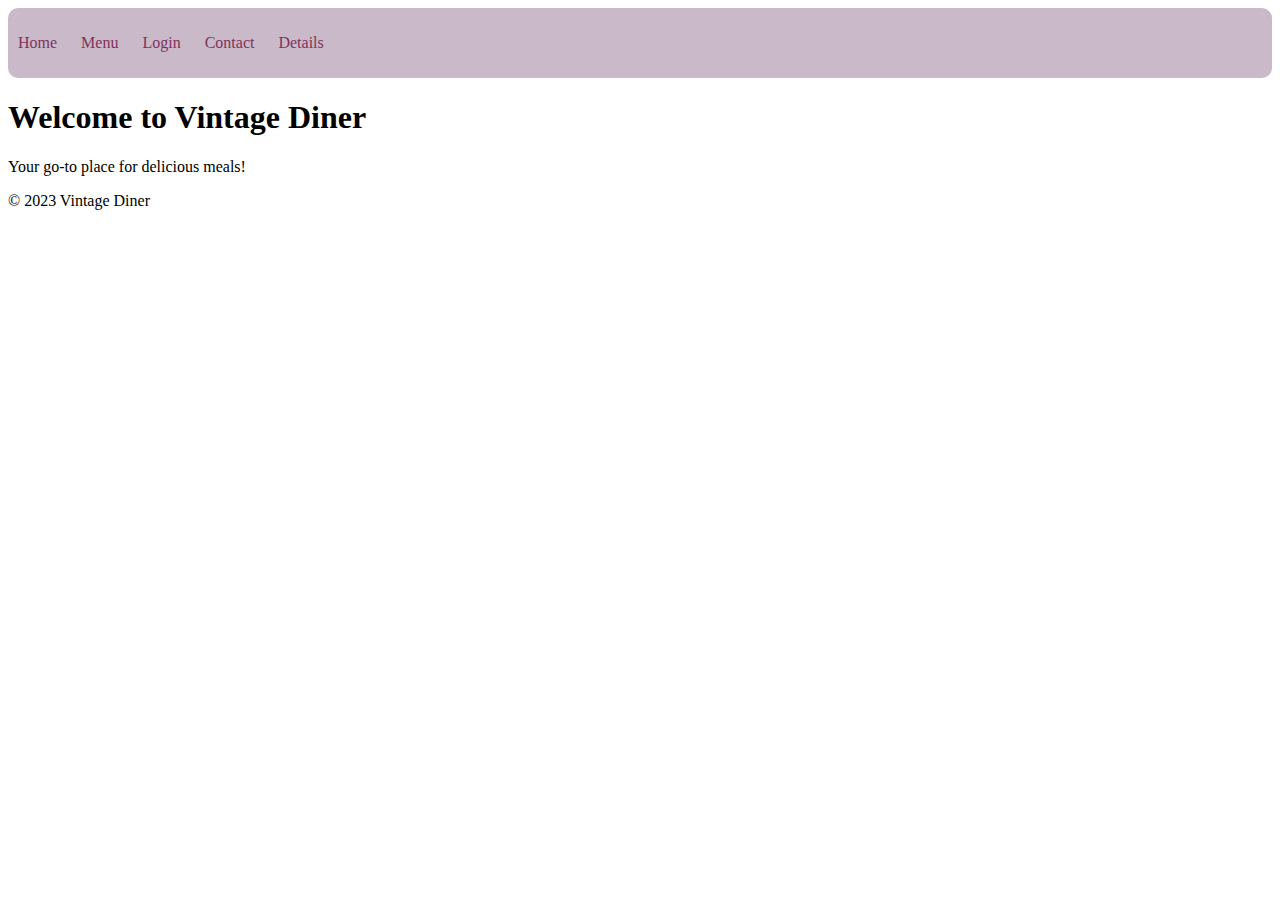
<file: index.html>
<!DOCTYPE html>
<html lang="en">
<head>
    <meta charset="UTF-8">
    <meta name="viewport" content="width=device-width, initial-scale=1.0">
    <link rel="stylesheet" href="style.css">
    <title>Vintage Diner</title>
</head>
<body>
    <header>
        <nav>
            <ul>
                <li><a href="index.html">Home</a></li>
                <li><a href="menu.html">Menu</a></li>
                <li><a href="apply.html">Login</a></li>
                <li><a href="contact.html">Contact</a></li>
                <li><a href="details.html">Details</a></li>
               
            </ul>
        </nav>
    </header>

    <section id="home">
        <h1>Welcome to Vintage Diner</h1>
        <p>Your go-to place for delicious meals!</p>
    </section>

    <footer>
        <p>&copy; 2023 Vintage Diner</p>
    </footer>

    <!-- Add links to JavaScript files -->
    <script src="apply.js"></script>
    <script src="menu-items.js"></script>
    <script src="menu.js"></script>
</body>
</html>
</file>
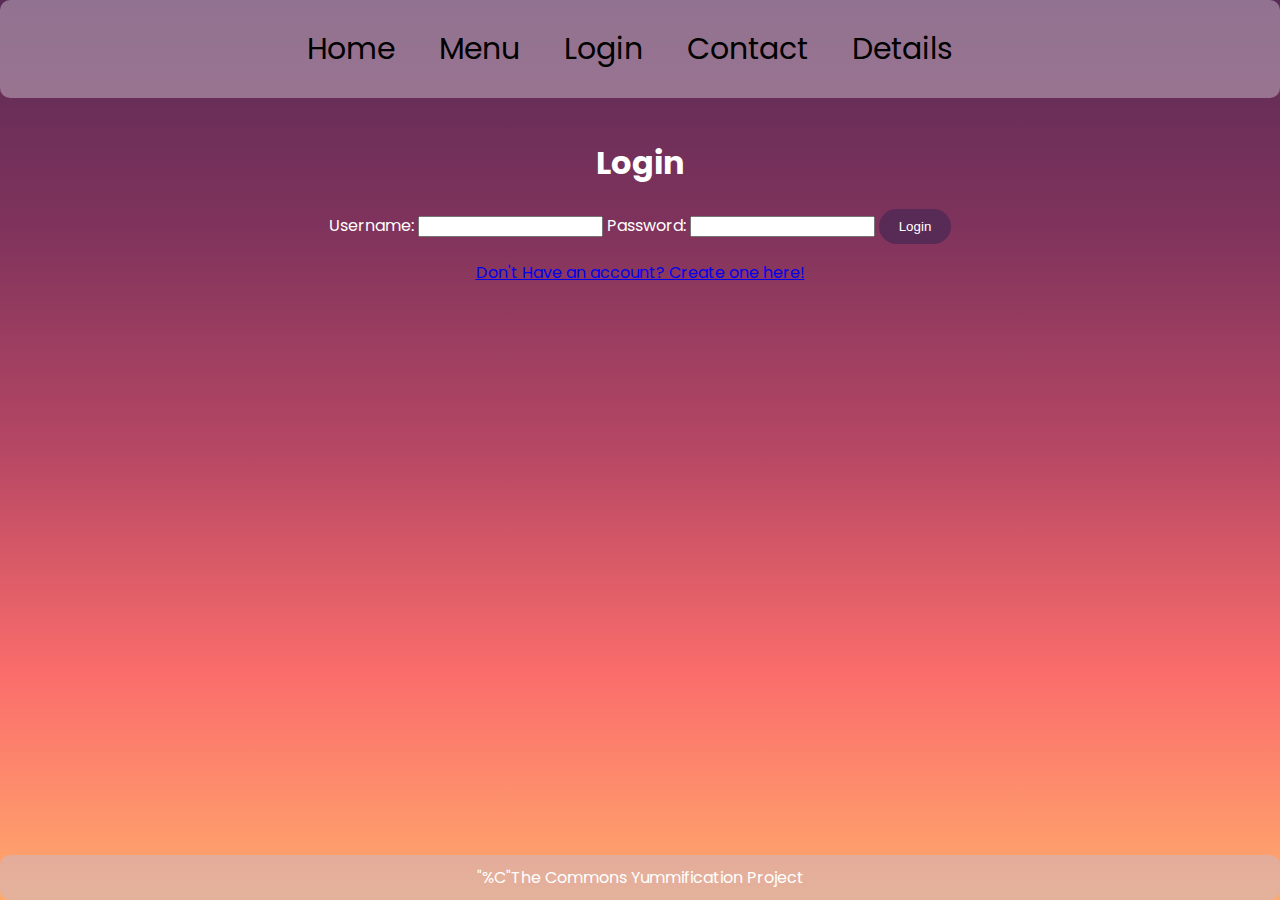
<file: apply.html>
<!DOCTYPE html>
<html lang="en">
<head>
    <meta charset="UTF-8">
    <meta name="viewport" content="width=device-width, initial-scale=1.0">
    <link rel="stylesheet" href="applyStyles.css">
    <style>
        @import url('https://fonts.googleapis.com/css2?family=Poppins:wght@200;400&display=swap');

        html{
    font-family:"Poppins", sans-serif;
}
@keyframes bounce {
  0%, 100% { transform: translateY(0); }
  50% { transform: translateY(-10px); }
}

/* Apply the animation on hover */
nav ul li:hover {
  animation: bounce 0.5s ease; /* Use the bounce animation on hover */
}
        /* Center the list items and their links */
        .center {
            text-align: center;
        }

        .center nav ul {
            list-style: none;
            padding: 0;
        }

        .center nav li {
            display: inline-block;
        }

        .center nav a {
            text-decoration: none;
            padding: 5px 10px; /* Adjust padding as needed */
            color: #000; /* Adjust the color as needed */
            font-size: 30px; /* Increase font size as needed */
        }
        
    </style>
    <title>Vintage Diner</title>
</head>
<body>
    <header class = "center">
        <nav>
            <ul>
                <li><a href="home.html">Home</a></li>
                <li><a href="menu.html">Menu</a></li>
                <li><a href="apply.html">Login</a></li>
                <li><a href="contact.html">Contact</a></li>
                <li><a href="details.html">Details</a></li>
                
            </ul>
        </nav>
    </header>

    <section id="login">
        <h1>Login</h1>
        <form id="login-form">
            <label for="username">Username:</label>
            <input type="text" id="username" name="username" required>

            <label for="password">Password:</label>
            <input type="password" id="password" name="password" required>

            <button type="submit">Login</button>
        </form>
        <p> <a href="createAcc.html">Don't Have an account? Create one here!</a></p>
    </section>


    <footer>
        "%C"The Commons Yummification Project
    </footer>

    <script src="apply.js"></script>
</body>
</html>
</file>
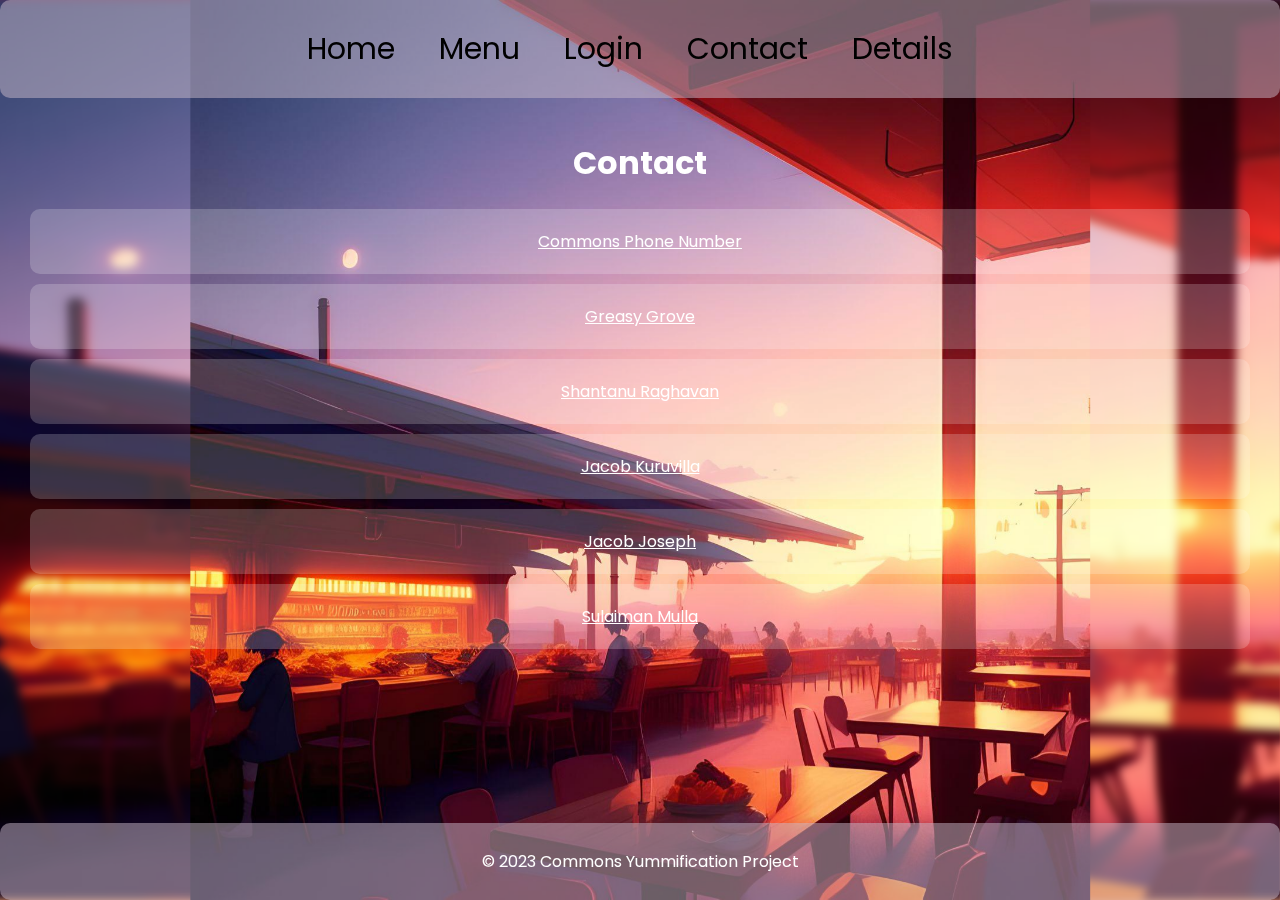
<file: contact.html>
<!DOCTYPE html>
<html lang="en">
<head>
    <meta charset="UTF-8">
    <meta name="viewport" content="width=device-width, initial-scale=1.0">
    <link rel="stylesheet" href="menuStyles.css">
    <style>
        @import url('https://fonts.googleapis.com/css2?family=Poppins:wght@200;400&display=swap');

html{
    font-family:"Poppins", sans-serif;
}
.center img{
    width: 100%; 
    max-width: 100%;
    background-size: cover;
    border-radius: 10px;
}

.full-screen-image {
    width: 100vw; /* Set width to 100% of viewport width */
    height: 100vh; /* Set height to 100% of viewport height */
    object-fit: cover; /* Maintain image aspect ratio while covering the container */
    position: fixed; /* Position the image relative to the viewport */
    top: 0;
    left: 0;
    z-index: -1; /* Send the image to the background */
}
       /* Center the list items and their links */
       .center {
            text-align: center;
        }

        .center nav ul {
            list-style: none;
            padding: 0;
        }

        .center nav li {
            display: inline-block;
        }

        .center nav a {
            text-decoration: none;
            padding: 5px 10px; /* Adjust padding as needed */
            color: #000; /* Adjust the color as needed */
            font-size: 30px; /* Increase font size as needed */
        }

        /* Global styles */
        body {
            background: linear-gradient(to bottom, 
                #582b56, 
                #7f335c, 
                #b64764, 
                #fb6d6b, 
                #ffab6d);
            background-size: cover;
            background-attachment: fixed;
            color: white;
            display: flex;
            flex-direction: column;
            min-height: 100vh; /* 100% of the viewport height */
            margin: 0;
        }

        footer {
            margin-top: auto;
            background-color: rgba(202, 185, 201, 0.5); /* You can adjust the background color as needed */
            text-align: center;
            padding: 10px;
            border-radius: 10px;
        }

        header {
            background-color: rgba(202, 185, 201, 0.5);
            border-radius: 10px;
            padding: 10px;
        }

        nav ul {
            list-style-type: none;
            padding: 0;
        }

        nav ul li {
            display: inline;
            margin-right: 20px;
        }

        nav ul li a {
            text-decoration: none;
            color: #7f335c; /* Color 2 */
        }

        /* Style for contact section */
        #contact {
            text-align: center;
            padding: 20px;
        }

        /* Style for text boxes */
        .text-box {
            background-color: rgba(255, 255, 255, 0.2); /* Adjust background color and opacity */
            padding: 20px;
            border-radius: 10px;
            margin: 10px;
        }

        .text-box a {
            color: white; /* Adjust link color */
        }

    </style>
    <title>Vintage Diner</title>
</head>
<body>
    <header class = "center">
        <nav>
            <ul>
                <li><a href="home.html">Home</a></li>
                <li><a href="menu.html">Menu</a></li>
                <li><a href="apply.html">Login</a></li>
                <li><a href="contact.html">Contact</a></li>
                <li><a href="details.html">Details</a></li>
                
            </ul>
        </nav>
    </header>

    <section id="contact">
        <h1>Contact</h1>
        <!-- Each element within its own text box -->
        <div class="text-box">
            <a href="https://www.google.com/search?q=tamu+commons+contact+information&sca_esv=564043545&rlz=1C1UEAD_enUS1022US1022&ei=auf8ZOH1DMmtqtsPtvaQkAs&oq=tamu+commons+contact+infu&gs_lp=[base64]&sclient=gws-wiz-serp#">Commons Phone Number</a>
        </div>
        <div class="text-box">
            <a href="https://imgur.com/Qd4lo7G">Greasy Grove</a>
        </div>
        <div class="text-box">
            <a href="https://www.linkedin.com/in/shantanuraghavan">Shantanu Raghavan</a>
        </div>
        <div class="text-box">
            <a href="https://www.linkedin.com/in/jacob-kuruvilla-248a60239">Jacob Kuruvilla</a>
        </div>
        <div class="text-box">
            <a href="https://www.linkedin.com/in/jacob-joseph-937409245/">Jacob Joseph</a>
        </div>
        <div class="text-box">
            <a href="https://www.linkedin.com/in/sulaiman-mulla-b9416021b/">Sulaiman Mulla</a>
        </div>
    </section>

    <div>
        <img src='./fotor-ai-2023090916852_16x9_1.png' alt="Full Screen Image" class="full-screen-image">       
    </div> 
    <footer>
        <p>&copy; 2023 Commons Yummification Project</p>
    </footer>

    <script src="apply.js"></script>
</body>
</html>
</file>
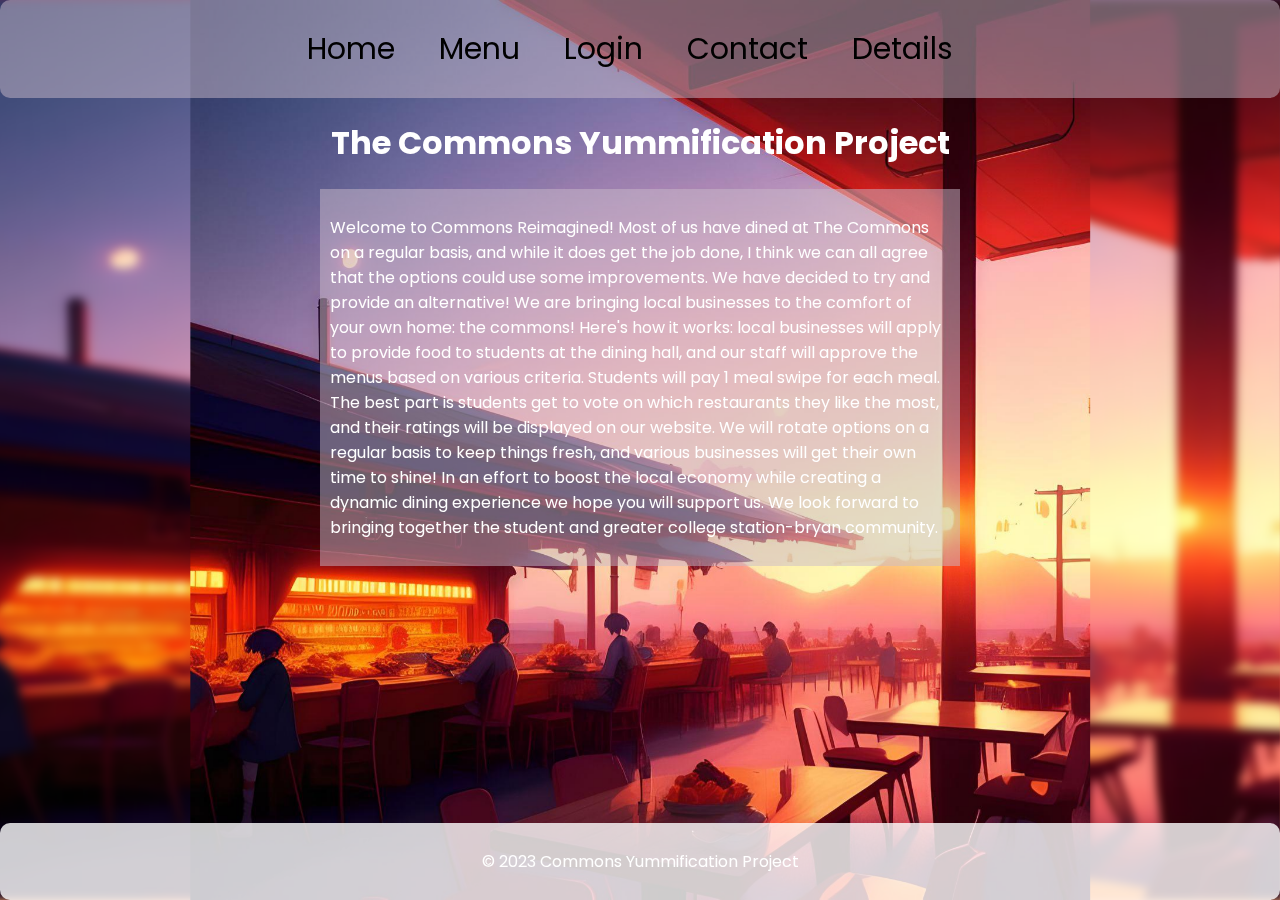
<file: home.html>
<!DOCTYPE html>
<html lang="en">
<head>
    <meta charset="UTF-8">
    <meta name="viewport" content="width=device-width, initial-scale=1.0">
    <link rel="stylesheet" href="homeStyles.css"> 
    <title>Vintage Diner</title>
</head>
<body>  
    <header class = "center">
        <nav>
            <ul>
                <li><a href="home.html">Home</a></li>
                <li><a href="menu.html">Menu</a></li>
                <li><a href="apply.html">Login</a></li>
                <li><a href="contact.html">Contact</a></li>
                <li><a href="details.html">Details</a></li>
                
            </ul>
        </nav>
    </header>

    <section id="home">
        <h1>The Commons Yummification Project</h1>
        <div class="Explain"><p>Welcome to Commons Reimagined! Most of us have dined at The Commons on a regular basis, and while it does get the job done,
            I think we can all agree that the options could use some improvements. 
           We have decided to try and provide an alternative! We are bringing local businesses to the comfort of your own home: the commons! 
           Here's how it works: local businesses will apply to provide food to students at the dining hall, and our staff will approve the menus based on various criteria.
            Students will pay 1 meal swipe for each meal. The best part is students get to vote on which restaurants they like the most,
             and their ratings will be displayed on our website. We will rotate options on a regular basis to keep things fresh,
              and various businesses will get their own time to shine! In an effort to boost the local economy while creating a dynamic dining experience
               we hope you will support us. We look forward to bringing together the student and greater college station-bryan community.</p></div>
        
    </section>

    <div>
        <img src='./fotor-ai-2023090916852_16x9_1.png' alt="Full Screen Image" class="full-screen-image">       
    </div>

    <footer>
        <p>&copy; 2023 Commons Yummification Project</p>
    </footer>

    <!-- Add links to JavaScript files -->
    <!-- <script src="apply.js"></script>
    <script src="menu-items.js"></script>
    <script src="menu.js"></script> -->

</body>
</html>
</file>
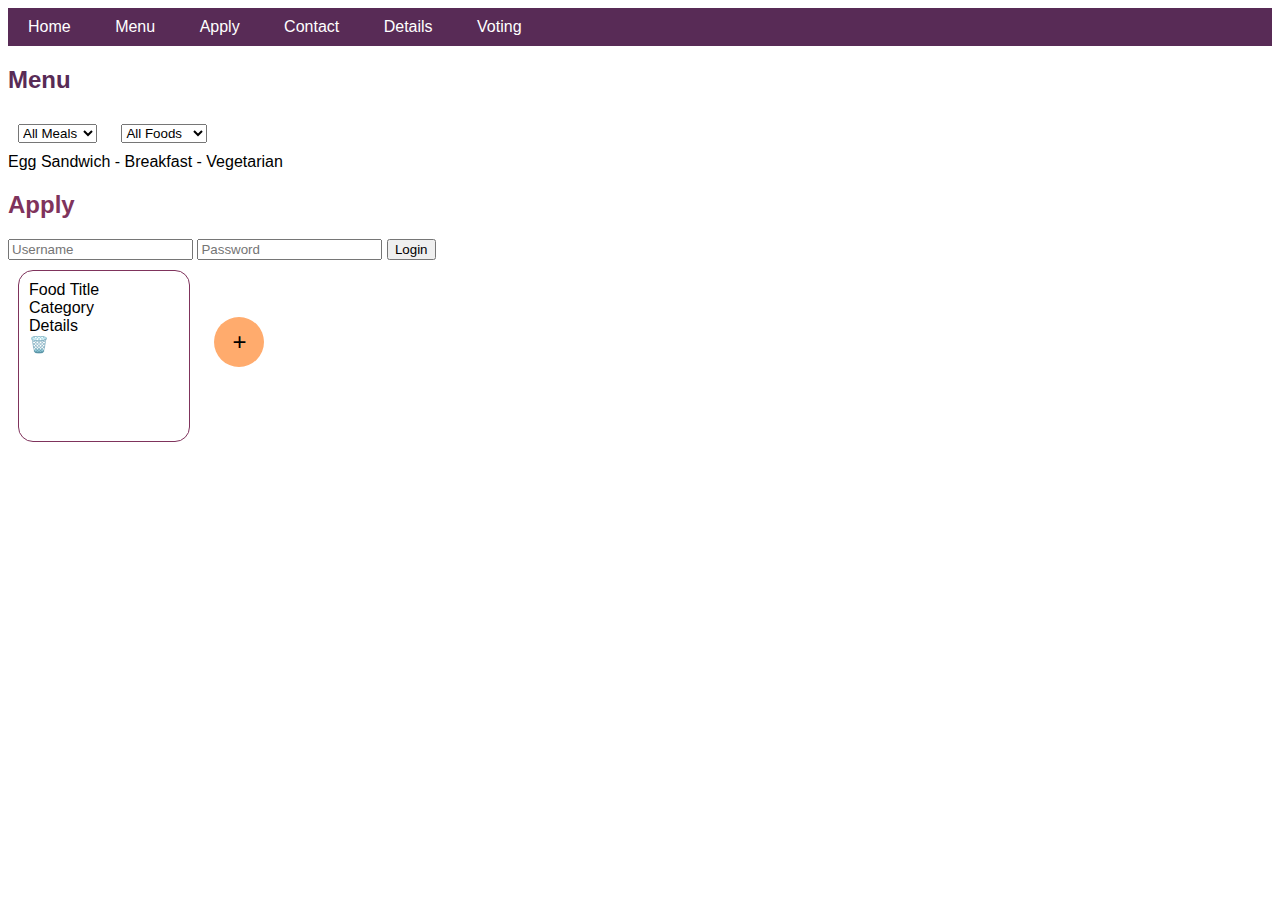
<file: index4.html>
<!DOCTYPE html>
<html lang="en">
<head>
    <meta charset="UTF-8">
    <meta name="viewport" content="width=device-width, initial-scale=1.0">
    <title>Vintage Diner</title>
    <style>
        /* Palette */
        .color1 {color: #582b56;}
        .color2 {color: #7f335c;}
        .color3 {color: #b64764;}
        .color4 {color: #fb6d6b;}
        .color5 {color: #ffab6d;}

        /* General Styling */
        body {font-family: Arial, sans-serif;}
        nav {background-color: #582b56;}
        nav a {color: white; padding: 10px 20px; text-decoration: none; display: inline-block;}
        nav a:hover {background-color: #7f335c;}

        /* Menu Filters */
        select {margin: 10px;}

        /* Apply Page */
        .rounded-rectangle {
            border-radius: 15px;
            border: 1px solid #7f335c;
            padding: 10px;
            margin: 10px;
            display: inline-block;
            width: 150px;
            height: 150px;
        }
        .add-food-item {
            display: inline-block;
            width: 50px;
            height: 50px;
            background-color: #ffab6d;
            border-radius: 50%;
            text-align: center;
            line-height: 50px;
            font-size: 24px;
            margin: 10px;
        }
    </style>
</head>
<body>
    <!-- Navigation Bar -->
    <nav>
        <a href="#home">Home</a>
        <a href="#menu">Menu</a>
        <a href="#apply">Apply</a>
        <a href="#contact">Contact</a>
        <a href="#details">Details</a>
        <a href="#voting">Voting</a>
    </nav>

    <!-- Menu Page -->
    <div id="menu">
        <h2 class="color1">Menu</h2>
        <select id="mealFilter">
            <option value="all">All Meals</option>
            <option value="breakfast">Breakfast</option>
            <option value="lunch">Lunch</option>
            <!-- ... Add other options here ... -->
        </select>
        <select id="itemFilter">
            <option value="all">All Foods</option>
            <option value="vegetarian">Vegetarian</option>
            <!-- ... Add other options here ... -->
        </select>

        <!-- Sample menu items (you'd populate this dynamically based on filters) -->
        <div class="menu-item">Egg Sandwich - Breakfast - Vegetarian</div>
        <!-- ... -->
    </div>

    <!-- Apply Page -->
    <div id="apply">
        <h2 class="color2">Apply</h2>

        <!-- Login Form -->
        <form id="loginForm">
            <input type="text" placeholder="Username">
            <input type="password" placeholder="Password">
            <button type="submit">Login</button>
        </form>

        <!-- Menu items grid -->
        <div id="businessMenu">
            <div class="rounded-rectangle">
                Food Title<br>
                Category<br>
                Details<br>
                🗑️
            </div>
            <!-- ... Add more items ... -->
            <div class="add-food-item">+</div>
        </div>
    </div>

    <!-- ... Add content for other pages ... -->

    <script>
        // JavaScript to handle filter changes and other interactive features.
    </script>
</body>
</html>
</file>
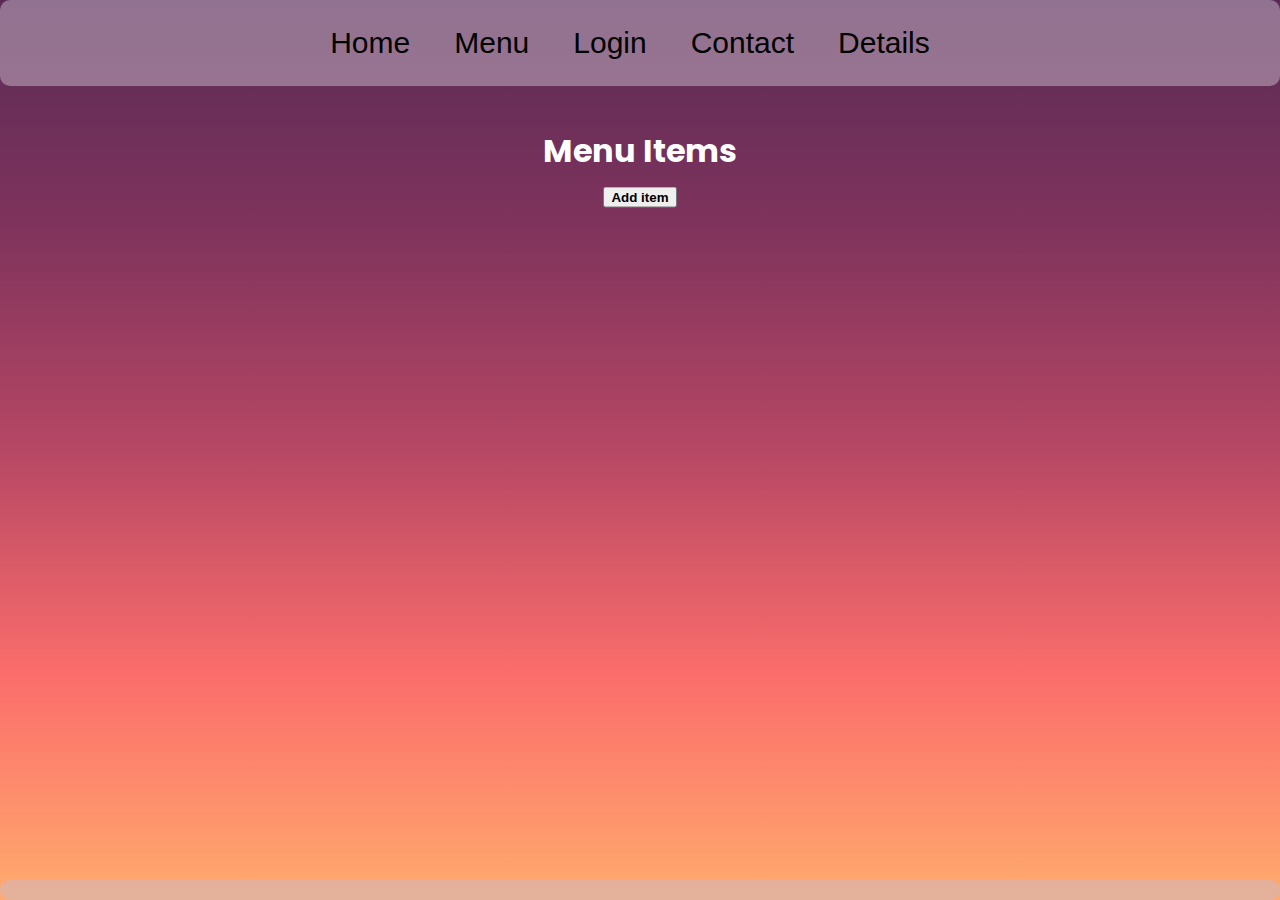
<file: menu-items.html>
<!DOCTYPE html>
<html lang="en">
<head>
    <meta charset="UTF-8">
    <meta name="viewport" content="width=device-width, initial-scale=1.0">
    <!-- <link rel="stylesheet" href="homeStyles.css"> -->
    <link rel="stylesheet" href="menu-items.css"> 
    
    <style>
        /* Center the list items and their links */
        @import url('https://fonts.googleapis.com/css2?family=Poppins:wght@200;400&display=swap');

html{
    font-family:"Poppins", sans-serif;
}
        .center {
            text-align: center;
        }

        .center nav ul {
            list-style: none;
            padding: 0;
        }

        .center nav li {
            display: inline-block;
        }

        .center nav a {
            text-decoration: none;
            padding: 5px 10px; /* Adjust padding as needed */
            color: #000; /* Adjust the color as needed */
            font-size: 30px; /* Increase font size as needed */
        }
        body {
    background: linear-gradient(to bottom, 
        #582b56, 
        #7f335c, 
        #b64764, 
        #fb6d6b, 
        #ffab6d);
    background-size: cover;
    background-attachment: fixed;
    color: white;
    display: flex;
    flex-direction: column;
    min-height: 100vh; /* 100% of the viewport height */
    margin: 0;
}

footer {
    margin-top: auto;
    background-color: rgba(202, 185, 201, 0.5);  /* You can adjust the background color as needed */
    text-align: center;
    padding: 10px;
    border-radius: 10px;
}

header {
    background-color: rgba(202, 185, 201, 0.5);
    border-radius: 10px;
    padding: 10px;
}

nav ul {
    list-style-type: none;
    padding: 0;
}

nav ul li {
    display: inline;
    margin-right: 20px;
}

nav ul li a {
    text-decoration: none;
    color: #7f335c; /* Color 2 */
}
        
    </style>
    <title>Vintage Diner</title>
</head>
<body>
    <header class="center">
        <nav>
            <ul>
                <li><a href="home.html">Home</a></li>
                <li><a href="menu.html">Menu</a></li>
                <li><a href="apply.html">Login</a></li>
                <li><a href="contact.html">Contact</a></li>
                <li><a href="details.html">Details</a></li>
               
            </ul>
        </nav>
    </header>

    <section id="menu-items">
        <h1>Menu Items</h1>
        <div id="menu-grid">
            <!-- Menu items will be dynamically generated here -->
        </div>

        <!-- Button to open the form -->
        <div class="openBtn">
            <div class="centerButton">
                <button id="add-item-button" class="openButton"><strong>Add item</strong></button>
            </div>
        </div>
    </section>

    <!-- Form for adding new food items -->
    <div class="bigForm">
        <form id="myForm" class="formContainer">
            <h2>Add a new food item</h2>
            <label for="item_name">
                <strong>Food Name</strong>
            </label>
            <input type="text" id="item_name" placeholder="Put your food name here" name="item_name" autocomplete="off" required >

            <label for="mealCategory">
                <strong>Meal Category</strong>
            </label>
            <select id="mealCategory" name="mealCategory" required>
                <option value="breakfast">Breakfast</option>
                <option value="lunch">Lunch</option>
                <option value="dinner">Dinner</option>
                <option value="dessert">Dessert</option>
                <option value="drinks">Drinks</option>
                <option value="snacks">Snacks</option>
            </select>

            <label for="foodCats">
                <strong>Item Characteristics</strong>
            </label>
            <div class="foodCategs">
                <label class="foodCat1 foodCats">
                    <input type="checkbox" name="characteristics" value="Vegetarian"> Vegetarian
                </label>
                <label class="foodCat2 foodCats">
                    <input type="checkbox" name="characteristics" value="Halal"> Halal
                </label>
                <label class="foodCat3 foodCats">
                    <input type="checkbox" name="characteristics" value="Gluten-Free"> Gluten Free
                </label>
                <label class="foodCat4 foodCats">
                    <input type="checkbox" name="characteristics" value="Meat"> Meat
                </label>
                <label class="foodCat5 foodCats">
                    <input type="checkbox" name="characteristics" value="Vegan"> Vegan
                </label>
                <label class="foodCat6 foodCats">
                    <input type="checkbox" name="characteristics" value="Lactose-Free"> Lactose-Free
                </label>
                <label class="foodCat7 foodCats">
                    <input type="checkbox" name="characteristics" value="Nut-Free"> Nut-Free
                </label>
                <label class="foodCat8 foodCats">
                    <input type="checkbox" name="characteristics" value="Pescatarian"> Pescatarian
                </label>
                <label class="foodCat9 foodCats">
                    <input type="checkbox" name="characteristics" value="Koscher"> Kosher
                </label>
                <label class="foodCat10 foodCats">
                    <input type="checkbox" name="characteristics" value="Low-Carb"> Low-Carb
                </label>
            </div>

            <button type="submit" class="btn">Add item!</button>
            <button type="button" class="btn cancel" onclick="closeForm()">Close</button>
        </form>
    </div>

    <footer>
        <!-- Footer Content -->
    </footer>

    
    <!-- <script src="menu-items.js"></script> -->
    <script type="module" src="menu-items.js"> 
    </script>
</body>
</html>
</file>
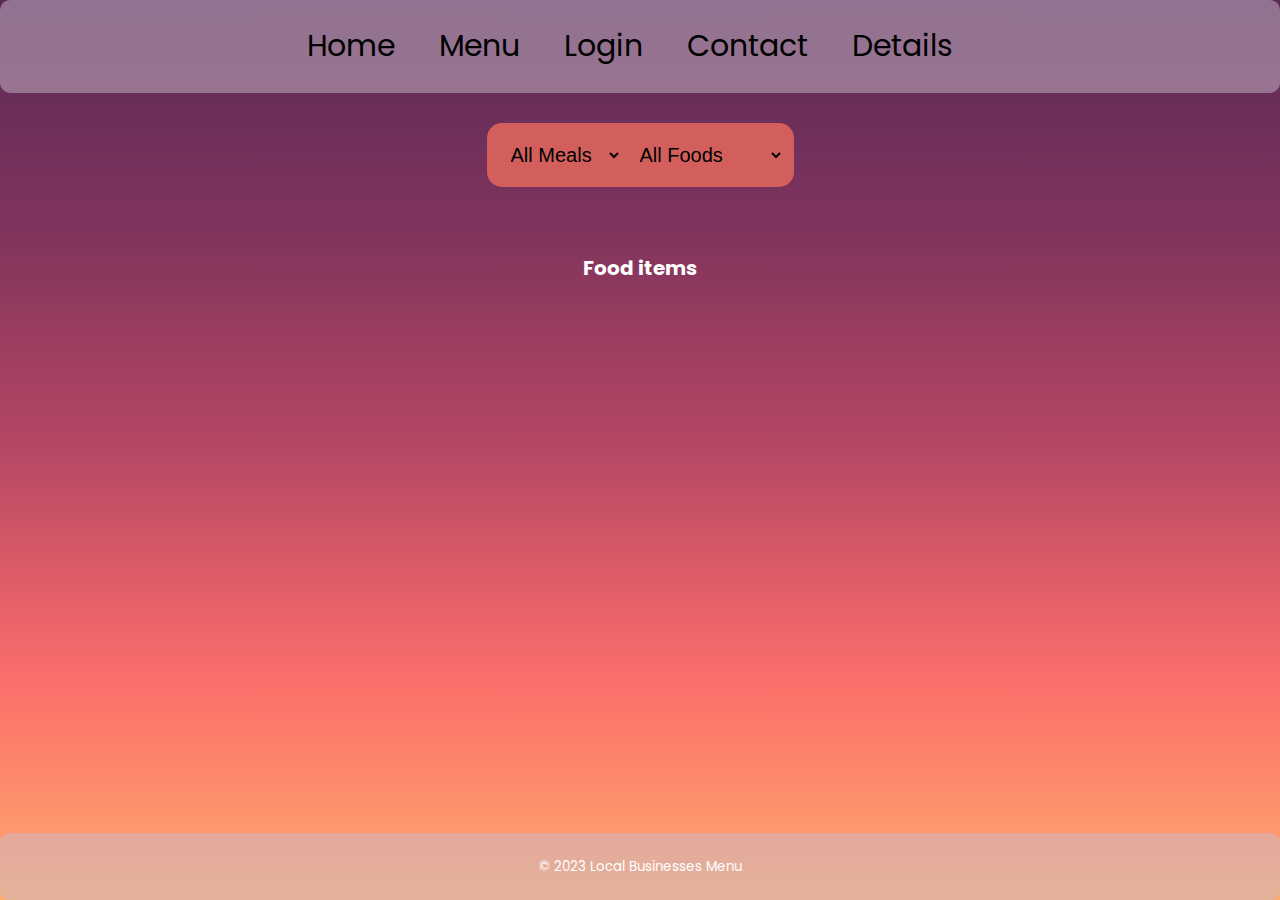
<file: menu.html>
<!DOCTYPE html>
<html lang="en">
<head>

    <meta charset="UTF-8">
    <meta name="viewport" content="width=device-width, initial-scale=1.0">
    <!-- <link rel="stylesheet" href="menuStyles.css"> -->
    
    <style>
                
                @import url('https://fonts.googleapis.com/css2?family=Poppins:wght@200;400&display=swap');

html{
    font-family:"Poppins",sans-serif;
    font-size: smaller;
}
        /* Global styles */
        /* Global styles */
body {
    background: linear-gradient(to bottom, 
        #582b56, 
        #7f335c, 
        #b64764, 
        #fb6d6b, 
        #ffab6d);
    background-size: cover;
    background-attachment: fixed;
    color: white;
    display: flex;
    flex-direction: column;
    min-height: 100vh; /* 100% of the viewport height */
    margin: 0;
}

footer {
    margin-top: auto;
    background-color: rgba(202, 185, 201, 0.5);  /* You can adjust the background color as needed */
    text-align: center;
    padding: 10px;
    border-radius: 10px;
}

header {
    background-color: rgba(202, 185, 201, 0.5);
    border-radius: 10px;
    padding: 10px;
}

nav ul {
    list-style-type: none;
    padding: 0;
}

nav ul li {
    display: inline;
    margin-right: 20px;
}

nav ul li a {
    text-decoration: none;
    color: #7f335c; /* Color 2 */
}


        /* Menu page-specific styles */
        #filters {
            text-align: center;
            padding: 20px;
        }

        .filter-container {
            background-color: #d35f5d; /* Background color for the container */
            border-radius: 15px; /* Rounded corners */
            padding: 10px; /* Add padding for spacing */
            margin: 10px; /* Add margin for spacing */
            display: inline-block; /* Display containers inline */
        }

        .filter-container select {
            padding: 10px; /* Add padding inside the dropdown */
            font-size: 20px; /* Increase font size for the dropdown options */
            border: none; /* Remove border for the dropdown */
            background-color: transparent; /* Make dropdown background transparent */
        }

        /* Updated styles for the menu page-specific section */
        #physical-menu {
            text-align: center;
            padding: 20px;
            overflow-x: auto; /* Enable horizontal scrolling */
            white-space: nowrap; /* Prevent menu items from wrapping to a new line */
        }

        #menu-container {
            display: inline-block; /* Display menu items in a row */
        }

        .menu-item:nth-child(5n+1) {
            background-color: #582b56; /* Color 1 */
        }

        .menu-item:nth-child(5n+2) {
            background-color: #7f335c; /* Color 2 */
        }

        .menu-item:nth-child(5n+3) {
            background-color: #b64764; /* Color 3 */
        }

        .menu-item:nth-child(5n+4) {
            background-color: #fb6d6b; /* Color 4 */
        }

        .menu-item:nth-child(5n+5) {
            background-color: #ffab6d; /* Color 5 */
        }
        .menu-item {
            display: inline-block; /* Display items in a row */
            width: 200px; /* Set a fixed width for each item */
            margin: 15px; /* Add margin between items */
            border: 2px solid #7f335c; /* Borders resembling a paper menu */
            border-radius: 10px;
            box-shadow: 3px 3px 5px rgba(0, 0, 0, 0.2); /* Add a slight shadow for depth */
            transition: transform 0.2s ease; /* Add a small hover effect */
            padding: 10px; /* Add padding to create space for text */
            text-align: left; /* Align text to the left within the rectangles */
        }
        @keyframes bounce {
  0%, 100% { transform: translateY(0); }
  50% { transform: translateY(-10px); }
}

/* Apply the animation on hover */
nav ul li:hover {
  animation: bounce 0.5s ease; /* Use the bounce animation on hover */
}
        /* Updated styles for item names within menu items */
        .menu-item p.name {
            font-weight: bold; /* Make the item name bold */
            font-size: 15px; /* Increase the font size */
            margin: 0; /* Remove margin to prevent extra spacing */
        }

        /* Updated styles for item characteristics within menu items */
        .menu-item p.characteristics {
            margin-top: 10px; /* Add margin to separate characteristics from the item name */
            font-size: 14px; /* Decrease the font size */
        }

        /* Add a scrollbar for the horizontal scrolling container */
        #physical-menu::-webkit-scrollbar {
            height: 10px;
            background-color: #cab9c9;
        }

        #physical-menu::-webkit-scrollbar-thumb {
            background-color: #7f335c; /* Color 2 */
            border-radius: 10px;
        }
        .center {
            text-align: center;
        }

        .center nav ul {
            list-style: none;
            padding: 0;
        }

        .center nav li {
            display: inline-block;
        }

        .center nav a {
            text-decoration: none;
            padding: 5px 10px; /* Adjust padding as needed */
            color: #000; /* Adjust the color as needed */
            font-size: 30px; /* Increase font size as needed */
               
        }

    </style>
    <title>Menu - Local Businesses</title>
</head>
<body>
    <header class = "center">
        <nav>
            <ul>
                <li><a href="home.html">Home</a></li>
                <li><a href="menu.html">Menu</a></li>
                <li><a href="apply.html">Login</a></li>
                <li><a href="contact.html">Contact</a></li>
                <li><a href="details.html">Details</a></li>
                
            </ul>
        </nav>
    </header>

    <!-- Container for dropdown filters -->
    <section id="filters">
        <div class="filter-container">
            <select id="meal-filter">
                <option value="all">All Meals</option>
                <option value="breakfast">Breakfast</option>
                <option value="lunch">Lunch</option>
                <option value="dinner">Dinner</option>
                <option value="dessert">Desserts</option>
                <option value="snacks">Snacks</option>
                <option value="drinks">Drinks</option>
            </select>

            <select id="item-filter">
                <option value="all">All Foods</option>
                <option value="Vegetarian">Vegetarian</option>
                <option value="Gluten-Free">Gluten-Free</option>
                <option value="Halal">Halal</option>
                <option value="Meat">Meat</option>
                <option value="Vegan">Vegan</option>
                <option value="Lactose-Free">Lactose-Free</option>
                <option value="Nut-Free">Nut-Free</option>
                <option value="Pescatarian">Pescatarian</option>
                <option value="Kosher">Kosher</option>
                <option value="Low-Carb">Low-Carb</option>
            </select>
    </section>

    <!-- Container for physical menu items -->
    <section id="physical-menu">
        <h2>Food items</h2>
        <div id="menu-container">
            <!-- Menu items will be dynamically generated here -->
        </div>
    </section>

    <footer>
        <p>&copy; 2023 Local Businesses Menu</p>
    </footer>

    <script type="module">
        // Sample menu data from local businesses
import menuItemsData from './menu-items.js';
console.log(menuItemsData)
let menuItems = menuItemsData;
console.log(menuItemsData);
function createMenuItem(item) {
    console.log(item);
    const menuItem = document.createElement("div");
    menuItem.classList.add("menu-item");

    const itemName = document.createElement("p");
    const itemComp =document.createElement("p");
    itemComp.classList.add("mealy");
    itemComp.textContent="From: Greasy Grove";
    itemName.classList.add("name");
    itemName.textContent = item.title;
    const itemMeal =document.createElement("p");
    itemMeal.classList.add("mealy");
    itemMeal.textContent=item.category;


    const itemCharacteristics = document.createElement("p");
    itemCharacteristics.classList.add("characteristics");
    itemCharacteristics.textContent= item.characteristics;
    itemCharacteristics.style.overflow="hidden";
    itemCharacteristics.style.whiteSpace="wrap"

    // Loop through characteristics and create a separate line for each
    // if(Array.isArray(item.characteristics)){
    //     const itemChars = item.characteristics;
    //     itemChars.forEach(characteristic => {
    //     const characteristicLine = document.createElement("span");
    //     characteristicLine.textContent = characteristic;
    //     itemCharacteristics.appendChild(characteristicLine);
    //     itemCharacteristics.appendChild(document.createElement("br")); // Add line break
    // });
    // }
    
    
    
    
    menuItem.appendChild(itemName);
    menuItem.appendChild(itemComp);
    menuItem.appendChild(itemMeal);
    menuItem.appendChild(itemCharacteristics);
    return menuItem;
}

// Function to populate the physical menu with all menu items
function populatePhysicalMenu() {
    const menuContainer = document.getElementById("menu-container");
    menuContainer.innerHTML = "";
    
    menuItems.forEach(item => {
        
        const menuItem = createMenuItem(item);
        menuContainer.appendChild(menuItem);
    });
}

// Function to filter and update the physical menu based on selected filters
function filterAndPopulatePhysicalMenu() {
    const mealFilter = document.getElementById("meal-filter").value;
    const itemFilter = document.getElementById("item-filter").value;
    
    const filteredItems = menuItems.filter(item => {
        let chars =item.characteristics.split(", ")
        
        console.log(mealFilter)
        console.log(item.category);
        if (mealFilter !== "all" && item.category !== mealFilter) {
            return false;
        }

        if (itemFilter !== "all" && !chars.includes(itemFilter)) {
            return false;
        }

        return true;
    });

    const menuContainer = document.getElementById("menu-container");
    menuContainer.innerHTML = "";

    filteredItems.forEach(item => {
        const menuItem = createMenuItem(item);
        menuContainer.appendChild(menuItem);
    });
}

// Event listeners for filter changes
document.getElementById("meal-filter").addEventListener("change", filterAndPopulatePhysicalMenu);
document.getElementById("item-filter").addEventListener("change", filterAndPopulatePhysicalMenu);

// Initial menu rendering (show all items)
populatePhysicalMenu();

    </script>
</body>
</html>
</file>
<file: style.css>
/* Global Styles */

/* Header and Navigation */
header {
    background-color: #cab9c9;
    border-radius: 10px;
    padding: 10px;
}

nav ul {
    list-style-type: none;
    padding: 0;
}

nav ul li {
    display: inline;
    margin-right: 20px;
}

nav ul li a {
    text-decoration: none;
    color: #7f335c; /* Color 2 */
}

/* Common Form Styles */
form {
    display: flex;
    flex-direction: column;
    align-items: center;
}

form label {
    margin-bottom: 10px;
}

form input {
    padding: 5px;
    margin-bottom: 10px;
}

/* Buttons */
button {
    cursor: pointer;
}

/* Login Page Styles */
#login {
    text-align: center;
    padding: 20px;
}

#login button {
    background-color: #582b56; /* Color 1 */
    color: #582b56; /* Color 1 */
    padding: 10px 20px;
    border: none;
}

@keyframes bounce {
    0%, 100% { transform: translateY(0); }
    50% { transform: translateY(-10px); }
  }
  
  /* Apply the animation on hover */
  nav ul li:hover {
    animation: bounce 0.5s ease; /* Use the bounce animation on hover */
  }

/* Circular Button for Adding */
.add-button {
    background-color: #582b56; /* Color 1 */
    color: #582b56; /* Color 1 */
    width: 40px;
    height: 40px;
    border-radius: 50%;
    font-size: 24px;
    border: none;
    position: absolute;
    bottom: 20px;
    right: 20px;
    cursor: pointer;
    display: flex;
    justify-content: center;
    align-items: center;
    box-shadow: 2px 2px 5px rgba(0, 0, 0, 0.2);
}

/* Add more styles as needed */
/* .color1 {color: #582b56;}
.color2 {color: #7f335c;}
.color3 {color: #b64764;}
.color4 {color: #fb6d6b;}
.color5 {color: #ffab6d;} */
</file>
<file: applyStyles.css>
@font-face {
    font-family: 'oldSkool';
    src: url('UndergroundNF.otf') format('opentype');
  }
  

html{
    font-family:' 'Trebuchet MS', 'Lucida Sans Unicode', 'Lucida Grande', 'Lucida Sans', Arial, sans-serif;'
}
/* Global styles */
body {
    background: linear-gradient(to bottom, 
        #582b56, 
        #7f335c, 
        #b64764, 
        #fb6d6b, 
        #ffab6d);
    background-size: cover;
    background-attachment: fixed;
    color: white;
    display: flex;
    flex-direction: column;
    min-height: 100vh; /* 100% of the viewport height */
    margin: 0;
}@keyframes bounce {
    0%, 100% { transform: translateY(0); }
    50% { transform: translateY(-10px); }
  }
  
  /* Apply the animation on hover */
  nav ul li:hover {
    animation: bounce 0.5s ease; /* Use the bounce animation on hover */
  }
footer {
    margin-top: auto;
    background-color: rgba(202, 185, 201, 0.5);  /* You can adjust the background color as needed */
    text-align: center;
    padding: 10px;
    border-radius: 10px;
}

header {
    background-color: rgba(202, 185, 201, 0.5);
    border-radius: 10px;
    padding: 10px;
}

nav ul {
    list-style-type: none;
    padding: 0;
}

nav ul li {
    display: inline;
    margin-right: 20px;
}

nav ul li a {
    text-decoration: none;
    color: #7f335c; /* Color 2 */
}



.add-button {
    background-color: #582b56; /* Color 1 */
    color: #582b56; /* Color 1 */
    width: 40px;
    height: 40px;
    border-radius: 50%;
    font-size: 24px;
    border: none;
    position: absolute;
    bottom: 20px;
    right: 20px;
    cursor: pointer;
    display: flex;
    justify-content: center;
    align-items: center;
    box-shadow: 2px 2px 5px rgba(0, 0, 0, 0.2);
}
.delete-button {
    background-color: #b64764; /* Color 3 */
    color: #fff;
    border: none;
    padding: 5px 10px;
    border-radius: 50%;
    cursor: pointer;
    position: absolute;
    top: 5px;
    right: 5px;
}
#login {
    text-align: center;
    padding: 20px;
}

#login button {
    background-color: #582b56; /* Color 1 */
    color: #ffffff; /* Color 1 */
    padding: 10px 20px;
    border: none;
    border-radius: 30px;
}

.color1 {color: #582b56;}
.color2 {color: #7f335c;}
.color3 {color: #b64764;}
.color4 {color: #fb6d6b;}
.color5 {color: #ffab6d;}

/* Center justify all headers */
h1, h2, h3, h4, h5, h6 {
    text-align: center;
}
</file>
<file: menuStyles.css>
/* Global styles */
body {
    background: linear-gradient(to bottom, 
        #582b56, 
        #7f335c, 
        #b64764, 
        #fb6d6b, 
        #ffab6d);
    background-size: cover;
    background-attachment: fixed;
    color: white;
}

header {
    background-color: #cab9c9;
    border-radius: 10px;
    padding: 10px;
}

nav ul {
    list-style-type: none;
    padding: 0;
}

nav ul li {
    display: inline;
    margin-right: 20px;
}

nav ul li a {
    text-decoration: none;
    color: #7f335c; /* Color 2 */
}
@keyframes bounce {
    0%, 100% { transform: translateY(0); }
    50% { transform: translateY(-10px); }
  }
  
  /* Apply the animation on hover */
  nav ul li:hover {
    animation: bounce 0.5s ease; /* Use the bounce animation on hover */
  }

/* Menu page-specific styles */
#menu {
    text-align: center;
    padding: 20px;
}

#menu-list {
    list-style-type: none;
    padding: 0;
    margin: 0;
}

.menu-item {
    background-color: #fff; /* White background for menu items */
    border: 2px solid #7f335c; /* Borders resembling a paper menu */
    padding: 15px;
    margin: 15px;
    border-radius: 10px;
    box-shadow: 3px 3px 5px rgba(0, 0, 0, 0.2); /* Add a slight shadow for depth */
    transition: transform 0.2s ease; /* Add a small hover effect */
}

.menu-item:hover {
    transform: scale(1.03); /* Slightly scale up on hover for an interactive feel */
}
.characteristics{
    display:flexbox;
    flex-direction: column;
}
/* Center justify all headers */
h1, h2, h3, h4, h5, h6 {
    text-align: center;
}
</file>
<file: homeStyles.css>
/* Global styles */
@import url('https://fonts.googleapis.com/css2?family=Poppins:wght@200;400&display=swap');

html{
    font-family:"Poppins", sans-serif;
}
body {
    background: linear-gradient(to bottom, 
        #582b56, 
        #7f335c, 
        #b64764, 
        #fb6d6b, 
        #ffab6d);
    background-size: cover;
    background-attachment: fixed;
    color: white;
    display: flex;
    flex-direction: column;
    min-height: 100vh; /* 100% of the viewport height */
    margin: 0;
}

footer {
    margin-top: auto;
    background-color: rgba(255, 255, 255, 0.8);  /* You can adjust the background color as needed */
    text-align: center;
    
    color:white;
    padding: 10px;
    border-radius: 10px;
}

header {
    background-color: rgba(202, 185, 201, 0.5);
    border-radius: 10px;
    padding: 10px;
}

nav ul {
    list-style-type: none;
    padding: 0;
}

nav ul li {
    display: inline;
    margin-right: 20px;
}

@keyframes bounce {
    0%, 100% { transform: translateY(0); }
    50% { transform: translateY(-10px); }
  }
  
  /* Apply the animation on hover */
  nav ul li:hover {
    animation: bounce 0.5s ease; /* Use the bounce animation on hover */
  }

nav ul li a {
    text-decoration: none;
    color: #7f335c; /* Color 2 */
}
.Explain{
    background-color: rgba(202, 185, 201, 0.5);
    max-width: 50%;
    margin-left: 25%;
    margin-right:25%;
    padding:10px;
}
.center {
    text-align: center;
}

.center nav ul {
    list-style: none;
    padding: 0;
}

.center nav li {
    display: inline-block;
}

.center nav a {
    text-decoration: none;
    padding: 5px 10px; /* Adjust padding as needed */
    color: #000; /* Adjust the color as needed */
    font-size: 30px; /* Increase font size as needed */
       
}
.center img{
    width: 100%; 
    max-width: 100%;
    background-size: cover;
    border-radius: 10px;
}

.full-screen-image {
    width: 100vw; /* Set width to 100% of viewport width */
    height: 100vh; /* Set height to 100% of viewport height */
    object-fit: cover; /* Maintain image aspect ratio while covering the container */
    position: fixed; /* Position the image relative to the viewport */
    top: 0;
    left: 0;
    z-index: -1; /* Send the image to the background */
}

/* Common Form Styles */
form {
    display: flex;
    flex-direction: column;
     align-items: center; 
}


.centerButton{
    margin: 0;
  position: relative;
  top: 50%;
  left: 50%;
  -ms-transform: translate(-50%, -50%);
  transform: translate(-50%, -50%);
  padding-top: 10px;
  padding-bottom: 10px;
    
}
.formContainer{
    display: none;
    position:relative;
    left:5%;
    right:5%;
    bottom:10%;
    

}
.bigForm{
    padding-top: 10px;
}

form label {
    margin-bottom: 10px;
}

form input {
    padding: 5px;
    margin-bottom: 10px;
}

/* Buttons */
button {
    cursor: pointer;
}
.foodCategs{
    flex-direction: row;
}

/* Login Page Styles */
#login {
    text-align: center;
    padding: 20px;
}

#login button {
    background-color: #582b56; /* Color 1 */
    color: #582b56; /* Color 1 */
    padding: 10px 20px;
    border: none;
}

/* Menu Items Page Styles */
#menu-items {
    text-align: center;
    padding: 20px;
}

#menu-grid {
    display: grid;
    grid-template-columns: repeat(auto-fill, minmax(200px, 1fr));
    grid-gap: 20px;
    margin-top: 20px;
}

.menu-item {
    background-color: #582b56; /* Color 1 */
    border: none;
    padding: 10px;
    border-radius: 10px;
    text-align: left;
    position: relative;
    box-shadow: 2px 2px 5px rgba(0, 0, 0, 0.2); /* Add box shadow for a card-like effect */
}



.delete-button {
    background-color: #b64764; /* Color 3 */
    color: #fff;
    border: none;
    padding: 5px 10px;
    border-radius: 50%;
    cursor: pointer;
    position: absolute;
    top: 5px;
    right: 5px;
}

/* Circular Button for Adding */
.add-button {
    background-color: #582b56; /* Color 1 */
    color: #582b56; /* Color 1 */
    width: 40px;
    height: 40px;
    border-radius: 50%;
    font-size: 24px;
    border: none;
    position: absolute;
    bottom: 20px;
    right: 20px;
    cursor: pointer;
    display: flex;
    justify-content: center;
    align-items: center;
    box-shadow: 2px 2px 5px rgba(0, 0, 0, 0.2);
}

/* Center justify all headers */
h1, h2, h3, h4, h5, h6 {
    text-align: center;
}
/* Add more styles as needed */
/* .color1 {color: #582b56;}
.color2 {color: #7f335c;}
.color3 {color: #b64764;}
.color4 {color: #fb6d6b;}
.color5 {color: #ffab6d;} */
</file>
<file: menu-items.css>
@font-face {
    font-family: 'Market_Deco'; /* Choose a name for your font */
    src: url('Market_Deco.ttf') format('truetype'); /* Specify the path to your TTF font file */
  }
  
  body {
      background: linear-gradient(to bottom, 
          #582b56, 
          #7f335c, 
          #b64764, 
          #fb6d6b, 
          #ffab6d);
      background-size: cover;
      background-attachment: fixed;
      color: white;
      display: flex;
      flex-direction: column;
      min-height: 100vh; /* 100% of the viewport height */
      margin: 0;
  }
  
  header {
    background-color: rgba(202, 185, 201, 0.5);
    border-radius: 10px;
    padding: 10px;
  }
  
  footer {
      margin-top: auto;
      background-color: rgba(202, 185, 201, 0.5);  /* You can adjust the background color as needed */
      text-align: center;
      padding: 10px;
      border-radius: 10px;
  }
  
  #menu-items {
      text-align: center;
      padding: 20px;
  }
  
  #menu-grid {
      display: grid;
      grid-template-columns: repeat(auto-fill, minmax(200px, 1fr));
      grid-gap: 20px;
      margin-top: 20px;
  }
  
  .menu-item {
      background-color: #582b56; /* Color 1 */
      border: none;
      padding: 10px;
      border-radius: 10px;
      text-align: left;
      position: relative;
      box-shadow: 2px 2px 5px rgba(0, 0, 0, 0.2); /* Add box shadow for a card-like effect */
  }
  
  .delete-button {
      background-color: #b64764; /* Color 3 */
      color: #fff;
      border: none;
      padding: 5px 10px;
      border-radius: 50%;
      cursor: pointer;
      position: absolute;
      top: 5px;
      right: 5px;
  }
  .center {
      text-align: center;
  }
  
  .center nav ul {
      list-style: none;
      padding: 0;
  }
  
  .center nav li {
      display: inline-block;
  }
  
  .center nav a {
    text-decoration: none;
    padding: 10px 20px; /* Adjust padding as needed */
    color: #000; /* Adjust the color as needed */
    font-size: 50px; /* Increase font size as needed */
    font-family: 'Market_Deco', sans-serif;
    
  }
  
  /* Button used to open the contact form - fixed at the bottom of the page */
  .open-button {
    background-color: #555;
    color: white;
    padding: 16px 20px;
    border: none;
    cursor: pointer;
    opacity: 0.8;
    position: fixed;
    bottom: 23px;
    right: 28px;
    width: 280px;
  }
  
  /* The popup form - hidden by default */
  .form-popup {
    display: none;
    position: fixed;
    bottom: 0;
    right: 15px;
    border: 3px solid #f1f1f1;
    z-index: 9;
  }
  
  /* Add styles to the form container */
  .form-container {
    max-width: 300px;
    padding: 10px;
    background-color: white;
  }
  
  /* Full-width input fields */
  .form-container input[type=text], .form-container input[type=password] {
    width: 100%;
    padding: 15px;
    margin: 5px 0 22px 0;
    border: none;
    background: #f1f1f1;
  }
  
  /* When the inputs get focus, do something */
  .form-container input[type=text]:focus, .form-container input[type=password]:focus {
    background-color: #ddd;
    outline: none;
  }
  
  /* Set a style for the submit/login button */
  .form-container .btn {
    background-color: #04AA6D;
    color: white;
    padding: 16px 20px;
    border: none;
    cursor: pointer;
    width: 100%;
    margin-bottom:10px;
    opacity: 0.8;
  }
  
  /* Add a red background color to the cancel button */
  .form-container .cancel {
    background-color: red;
  }
  
  /* Add some hover effects to buttons */
  .form-container .btn:hover, .open-button:hover {
    opacity: 1;
  }
  .center {
    text-align: center;
  }
  
  .center nav ul {
    list-style: none;
    padding: 0;
  }
  
  .center nav li {
    display: inline-block;
  }
  
  .center nav a {
    text-decoration: none;
    padding: 10px 20px; /* Adjust padding as needed */
    color: #000; /* Adjust the color as needed */
    font-size: 50px; /* Increase font size as needed */
    font-family: 'Market_Deco', sans-serif;
    
  }
  h1, h2, h3, h4, h5, h6, p{
    text-align: center;
  }

  /* Global Styles */

/* Header and Navigation */
body {
    background: linear-gradient(to bottom, 
        #582b56, 
        #7f335c, 
        #b64764, 
        #fb6d6b, 
        #ffab6d);
    background-size: cover;
    background-attachment: fixed;
    color: white;
}

header {
    background-color: #cab9c9;
    border-radius: 10px;
    padding: 10px;
}

nav ul {
    list-style-type: none;
    padding: 0;
}

nav ul li {
    display: inline;
    margin-right: 20px;
}

nav ul li a {
    text-decoration: none;
    color: #7f335c; /* Color 2 */
}

/* Common Form Styles */
form {
    display: flex;
    flex-direction: column;
     align-items: center; 
}
.centerButton{
    margin: 0;
  position: relative;
  top: 50%;
  left: 50%;
  -ms-transform: translate(-50%, -50%);
  transform: translate(-50%, -50%);
  padding-top: 10px;
  padding-bottom: 10px;
    
}
.formContainer{
    display: none;
    position:relative;
    left:5%;
    right:5%;
    bottom:10%;
    

}
.bigForm{
    padding-top: 10px;
    align-content: center;
    margin-left:10%;
    margin-right:10%;
}

form label {
    margin-bottom: 10px;
}

form input {
    padding: 5px;
    margin-bottom: 10px;
}

/* Buttons */
button {
    cursor: pointer;
}
.foodCategs{
    flex-direction: row;
}

/* Login Page Styles */
#login {
    text-align: center;
    padding: 20px;
}

#login button {
    background-color: #582b56; /* Color 1 */
    color: #582b56; /* Color 1 */
    padding: 10px 20px;
    border: none;
}

/* Center all forms and buttons */
form,
button,
#add-item-button {
    margin: 0 auto;
    display: block;
}


/* Menu Items Page Styles */
#menu-items {
    text-align: center;
    padding: 20px;
}

#menu-grid {
    display: grid;
    grid-template-columns: repeat(auto-fill, minmax(200px, 1fr));
    grid-gap: 20px;
    margin-top: 20px;
}

.menu-item {
    background-color: #582b56; /* Color 1 */
    border: none;
    padding: 10px;
    border-radius: 10px;
    text-align: left;
    position: relative;
    box-shadow: 2px 2px 5px rgba(0, 0, 0, 0.2); /* Add box shadow for a card-like effect */
}



.delete-button {
    background-color: #b64764; /* Color 3 */
    color: #fff;
    border: none;
    padding: 5px 10px;
    border-radius: 50%;
    cursor: pointer;
    position: absolute;
    top: 5px;
    right: 5px;
}

/* Circular Button for Adding */
.add-button {
    background-color: #582b56; /* Color 1 */
    color: #582b56; /* Color 1 */
    width: 40px;
    height: 40px;
    border-radius: 50%;
    font-size: 24px;
    border: none;
    position: absolute;
    bottom: 20px;
    right: 20px;
    cursor: pointer;
    display: flex;
    justify-content: center;
    align-items: center;
    box-shadow: 2px 2px 5px rgba(0, 0, 0, 0.2);
}
</file>
